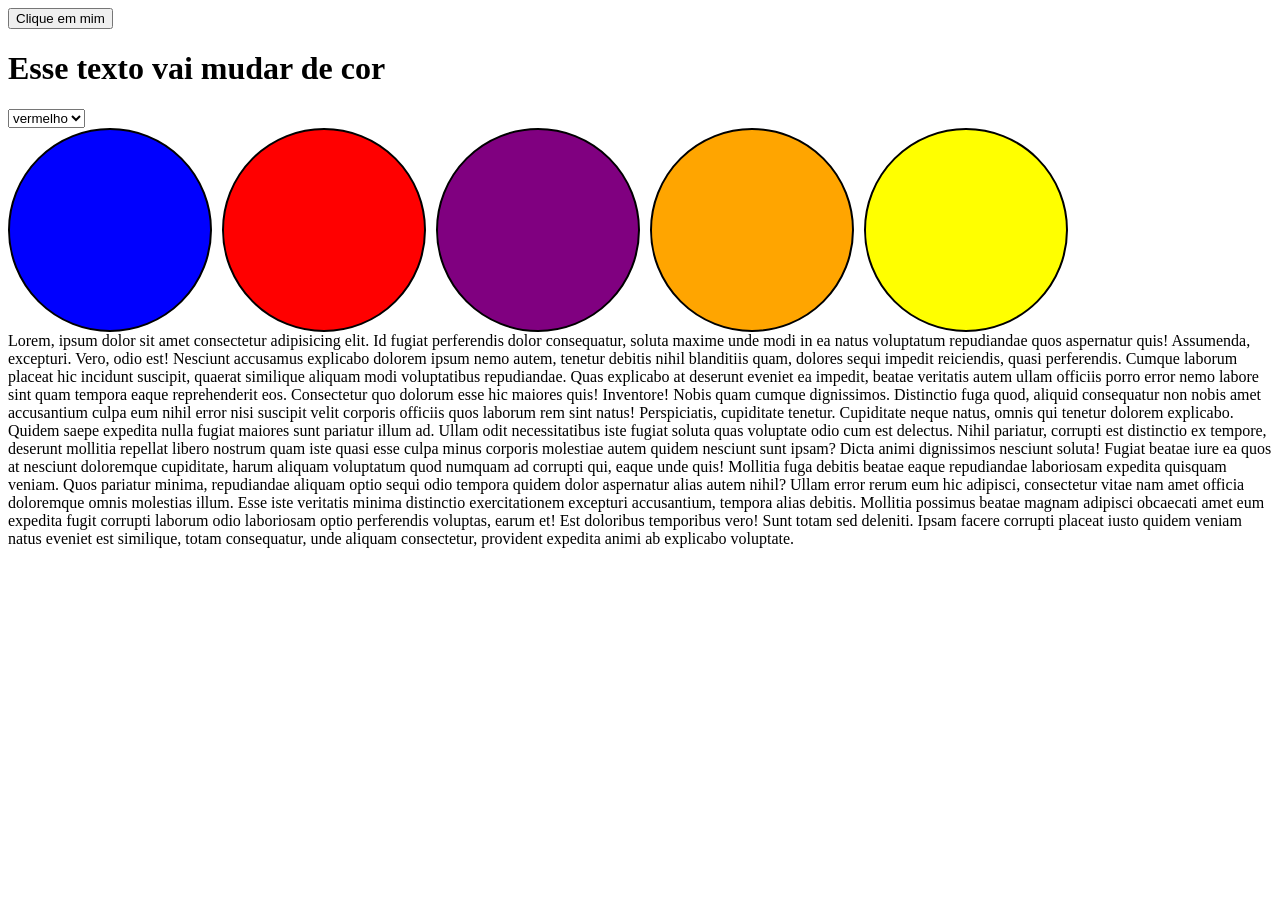
<file: index.html>
<!DOCTYPE html>
<html lang="en">
<head>
    <meta charset="UTF-8">
    <meta name="viewport" content="width=device-width, initial-scale=1.0">
    <title>Document</title>
    <link rel="stylesheet" href="catalogo.css">
</head>
<body>
    

<header>
    <button on="console.log('Mouse dentro do botão')" onclick="mudaCorDeFundo()" >Clique em mim</button>
    <h1>Esse texto vai mudar de cor</h1>
    <nav>
        <a href="https://www.github.com/NicolasLeao12"></a>
    </nav>
</header>

    <main>
        
        <select name="" id="">
            <option value="red">vermelho</option>
            <option value="blue">azul</option>
            <option value="purple">roxo</option>
            <option value="orange">laranja</option>
            <option value="yellow">amarelo</option>
            <option value="green">verde</option>
            <option value="pink">rosa</option>
        </select>
        
        <section id="catalogo">


            <div class="produto" style="background-color: blue;" onclick="mudaCorBolinha(e)"></div>
            <div class="produto" style="background-color: red;" onclick="mudaCorBolinha(e)"></div>
            <div class="produto" style="background-color: purple;" onclick="mudaCorBolinha(e)"></div>
            <div class="produto" style="background-color: orange;" onclick="mudaCorBolinha(e)"></div>
            <div class="produto" style="background-color: yellow;" onclick="mudaCorBolinha(e)"></div>

        </section> 


        <section>
            Lorem, ipsum dolor sit amet consectetur adipisicing elit. Id fugiat perferendis dolor consequatur, soluta maxime unde modi in ea natus voluptatum repudiandae quos aspernatur quis! Assumenda, excepturi. Vero, odio est!
            Nesciunt accusamus explicabo dolorem ipsum nemo autem, tenetur debitis nihil blanditiis quam, dolores sequi impedit reiciendis, quasi perferendis. Cumque laborum placeat hic incidunt suscipit, quaerat similique aliquam modi voluptatibus repudiandae.
            Quas explicabo at deserunt eveniet ea impedit, beatae veritatis autem ullam officiis porro error nemo labore sint quam tempora eaque reprehenderit eos. Consectetur quo dolorum esse hic maiores quis! Inventore!
            Nobis quam cumque dignissimos. Distinctio fuga quod, aliquid consequatur non nobis amet accusantium culpa eum nihil error nisi suscipit velit corporis officiis quos laborum rem sint natus! Perspiciatis, cupiditate tenetur.
            Cupiditate neque natus, omnis qui tenetur dolorem explicabo. Quidem saepe expedita nulla fugiat maiores sunt pariatur illum ad. Ullam odit necessitatibus iste fugiat soluta quas voluptate odio cum est delectus.
            Nihil pariatur, corrupti est distinctio ex tempore, deserunt mollitia repellat libero nostrum quam iste quasi esse culpa minus corporis molestiae autem quidem nesciunt sunt ipsam? Dicta animi dignissimos nesciunt soluta!
            Fugiat beatae iure ea quos at nesciunt doloremque cupiditate, harum aliquam voluptatum quod numquam ad corrupti qui, eaque unde quis! Mollitia fuga debitis beatae eaque repudiandae laboriosam expedita quisquam veniam.
            Quos pariatur minima, repudiandae aliquam optio sequi odio tempora quidem dolor aspernatur alias autem nihil? Ullam error rerum eum hic adipisci, consectetur vitae nam amet officia doloremque omnis molestias illum.
            Esse iste veritatis minima distinctio exercitationem excepturi accusantium, tempora alias debitis. Mollitia possimus beatae magnam adipisci obcaecati amet eum expedita fugit corrupti laborum odio laboriosam optio perferendis voluptas, earum et!
            Est doloribus temporibus vero! Sunt totam sed deleniti. Ipsam facere corrupti placeat iusto quidem veniam natus eveniet est similique, totam consequatur, unde aliquam consectetur, provident expedita animi ab explicabo voluptate.
        </section>

        <footer>

        </footer>


        <script>

            let corEscura = false
            function mudaCorDeFundo(){
                if ( corEscura ){
                    document.body.style.backgroundColor = "white"
                    document.body.style.color = "black"
                    corEscura = false
                }else {
                    document.body.style.backgroundColor = "black"
                    document.body.style.color = "white"
                    corEscura = true
                } 
            }            

        </script>

<script src="pintaBolinha.js"></script>

    </main>






</body>
</html>
</file>
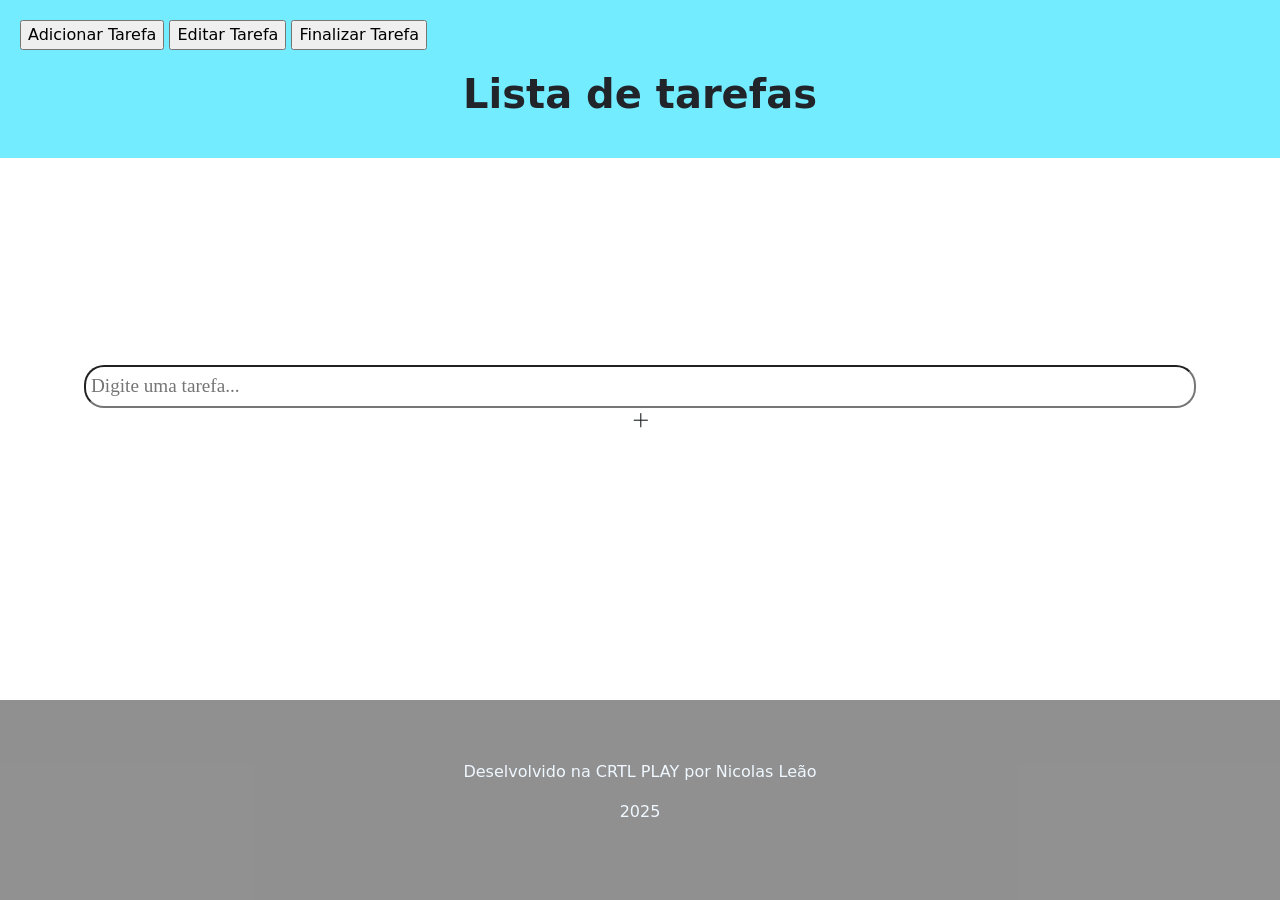
<file: to-do-list/index.html>
<!DOCTYPE html>
<html lang="pt-br">
<head>
    <link href="https://cdn.jsdelivr.net/npm/bootstrap@5.3.8/dist/css/bootstrap.min.css" rel="stylesheet" integrity="sha384-sRIl4kxILFvY47J16cr9ZwB07vP4J8+LH7qKQnuqkuIAvNWLzeN8tE5YBujZqJLB" crossorigin="anonymous">
        <link rel="stylesheet" href="https://cdn.jsdelivr.net/npm/bootstrap-icons@1.11.3/font/bootstrap-icons.min.css">
    <meta charset="UTF-8">
    <meta name="viewport" content="width=device-width, initial-scale=1.0">
    <title>Lista de tarefas</title>
    <link rel="stylesheet" href="estilo.css">
</head>
<body>
    <header>

        <nav>
            <input type="button" value="Adicionar Tarefa">
            <input type="button" value="Editar Tarefa">
            <input type="button" value="Finalizar Tarefa">
        </nav>

        <h1 id="titulo_principal">Lista de tarefas</h1>

    </header>

    <main>
        <input type="text" name="" id="input_tarefa" placeholder="Digite uma tarefa...">
        <i class="bi bi-plus-lg" id="adicionar_tarefa"></i>

        <section>
            <ul id="lista">

            </ul>





        </section>


    </main>
    <footer>
        <p>Deselvolvido na CRTL PLAY por Nicolas Leão</p>
        
        <p>2025</p>
    </foote>
    

    <script src="script.js"></script>
</body>
</html>
</file>
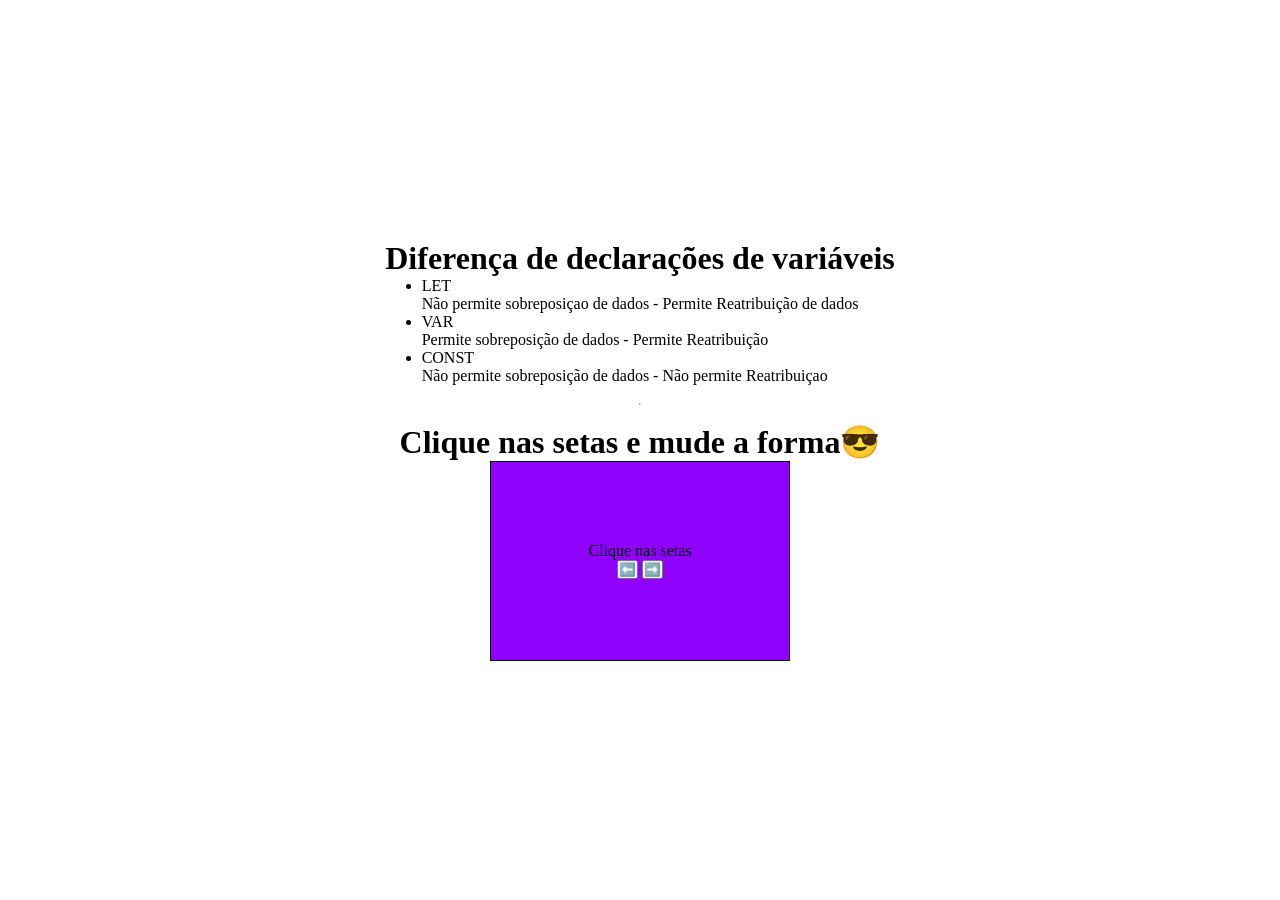
<file: aula1/aula7/index.html>
<!DOCTYPE html>
<html lang="en">
<head>
    <meta charset="UTF-8">
    <meta name="viewport" content="width=device-width, initial-scale=1.0">
    <title>Document</title>
    <link rel="stylesheet" href="style.css">
</head>
<body>
    
    <h1>Diferença de declarações de variáveis</h1>
    <ul>
        <li>LET</li>
        <p>Não permite sobreposiçao de dados - Permite Reatribuição de dados</p>
        <li>VAR</li>
        <p>Permite sobreposição de dados - Permite Reatribuição</p>
        <li>CONST</li>
        <p>Não permite sobreposição de dados - Não permite Reatribuiçao</p>
    </ul>

    <br>
    <hr>
    <br>

    <h1>Clique nas setas e mude a forma😎</h1>

        <main id="principal">
        
            <p id="nomedaforma">Clique nas setas</p>

            <div class="setas">
                <button id="anterior" onclick="anterior()">⬅️</button>
                <button id="proximo" onclick="proximo()">➡️</button>
            </div>
        </main>








    <script src="script.js"></script>




</body>
</html>
</file>
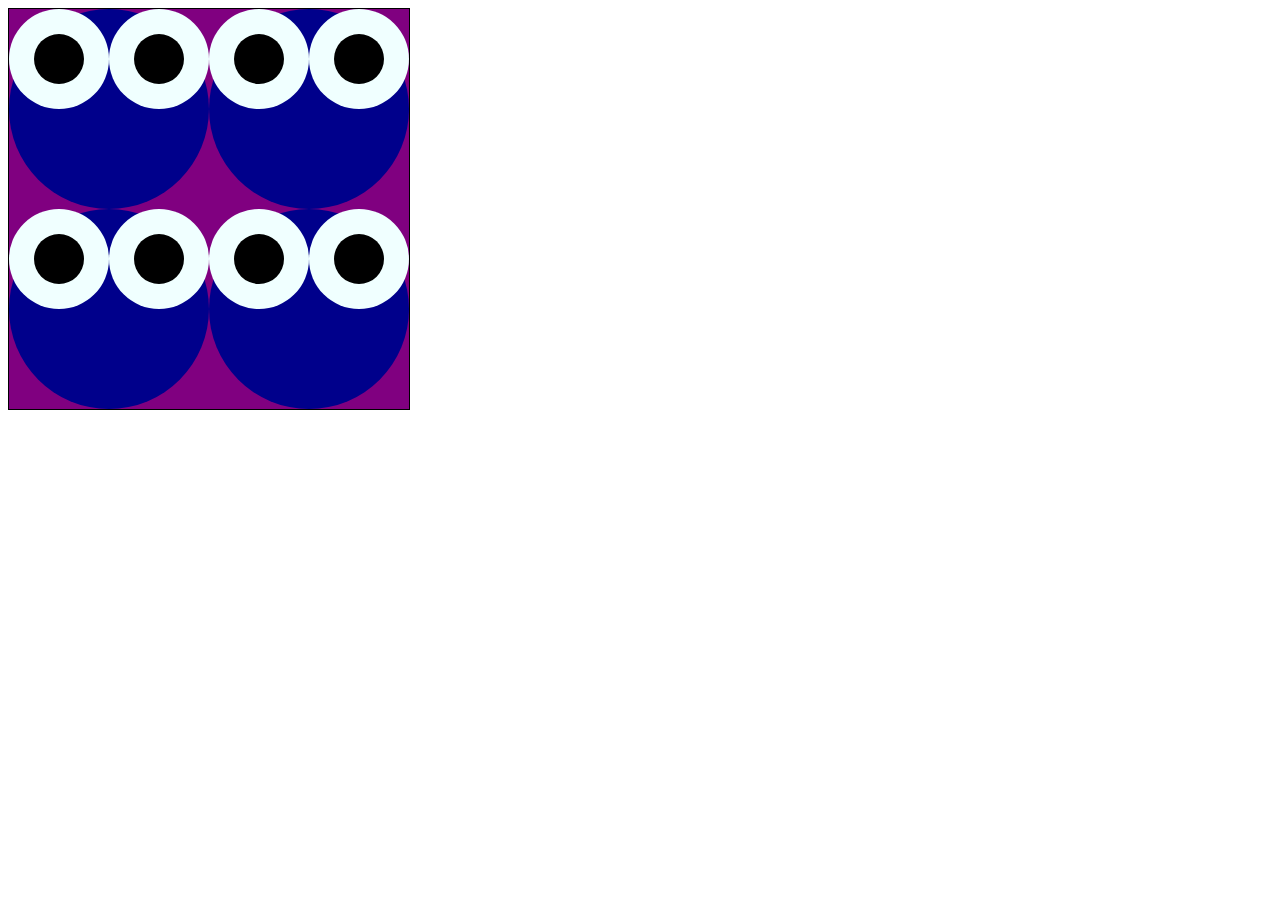
<file: estilo.html>
<!DOCTYPE html>
<html lang="en">
<head>
    <meta charset="UTF-8">
    <meta name="viewport" content="width=device-width, initial-scale=1.0">
    <title>Estilo</title>

    <style>

        #principal{
            background-color: purple;
            border: 1px solid black;
            width: 400px;
            height: 400px;
            display: flex;
            flex-wrap: wrap;

        }


        .secundario{
            background-color: darkblue;
            width: 200px;
            height: 200px;
            border-radius: 200px;
            display: flex;
            flex-wrap: wrap;
        }

        .terciario{
            width: 100px;
            height: 100px;
            background-color: azure;
            border-radius: 100px;
            display: flex;
            justify-content: center;
            align-items: center;
        }

        .quartenario{
        width: 50px;
         height: 50px;   
        background-color: black;   
        border-radius: 50px;
        }


    </style>


</head>
<body>


    <div id="principal">

        <div class="secundario">
            <div class="terciario">
                <div class="quartenario"></div>
                
            </div>
            <div class="terciario">
                <div class="quartenario"></div>
            </div>
        </div>

        <div class="secundario">
            <div class="terciario">
                <div class="quartenario"></div>
                
            </div>
            <div class="terciario">
                <div class="quartenario"></div>
                
            </div>
        </div>

        <div class="secundario">
            <div class="terciario">
                <div class="quartenario"></div>
           </div>
            <div class="terciario">
                <div class="quartenario"></div>
            </div>
        </div>
        
        <div class="secundario">
            <div class="terciario">
                <div class="quartenario"></div>
                
            </div>
            <div class="terciario">
                <div class="quartenario"></div>
                
            </div>
        </div>


    </div>


</body>
</html>
</file>
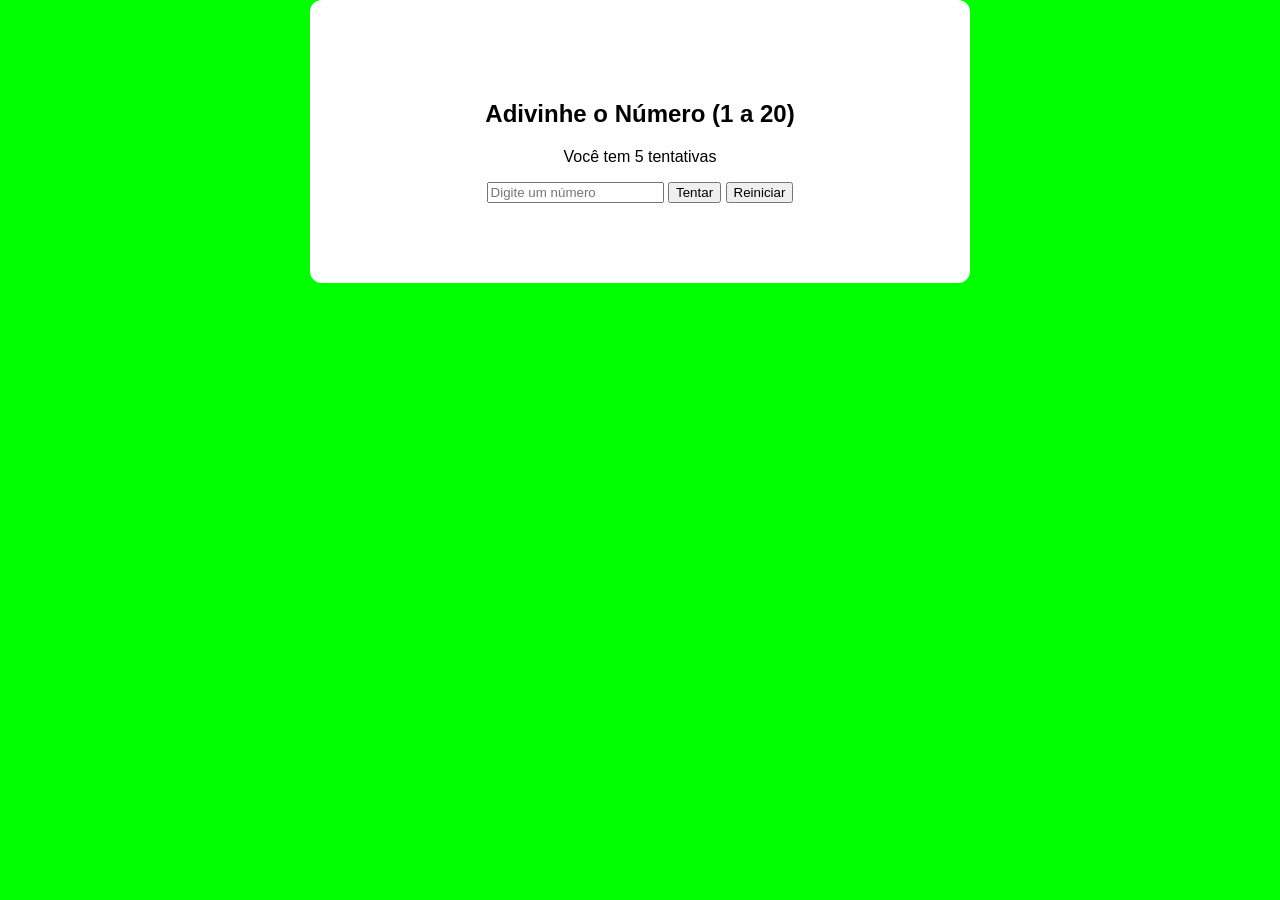
<file: projeto.html>
<!DOCTYPE html>
<html lang="en">
<head>
    <meta charset="UTF-8">
    <meta name="viewport" content="width=device-width, initial-scale=1.0">
    <title>Document</title>

     <style>
        body{
            font-family: arial ; 
            background-color: lime;
            display: flex; 
            justify-content: center; 
            align-items: center ; 
            height: 100; 
            margin: 0;
        }   
        .container {
            background: white ;
            padding: 80px;  
              border-radius: 12px ; 
              text-align: center; 
              width: 500px;
          }
     </style>
</head>
<body>
    <div class="container">
        <h2>Adivinhe o Número (1 a 20)</h2>
        <p id="mensagem">Você tem 5 tentativas</p>

        <input type="number" id="palpite" placeholder="Digite um número">
        <button id="botao">Tentar</button>
        <button id="reiniciar">Reiniciar</button>
    </div>

    <script>
        let numeroSecreto = Math.floor(Math.random()* 20) + 1;
        let tentativas = 5;

        let mensagem = document.getElementById("mensagem");
        let input = document.getElementById("palpite");
        let botao = document.getElementById("botao");
        let reiniciar = document.getElementById("reiniciar");

        botao.addEventListener("click",function(){
            let palpite = parseInt(input.value);

            if(!palpite){
                mensagem.textContent = "Digite um número válido";
                return
            }
            tentativas--;

            if (palpite === numeroSecreto) {
                mensagem.textContent = "Parabéns você acertou!"
                botao.disabled = true
            }
            else if(tentativas === 0){
                mensagem.textContent = "Fim de jogo o número era" + numeroSecreto;
                botao.disabled = true;
            }
            else if(palpite < numeroSecreto){
                mensagem.textContent = "Muito baixo, tentativas: " + tentativas;
            }
            else{
                mensagem.textContent = "Muito alto, tentativas: " + tentativas;
            }

            input.value = '';
        });

        reiniciar.addEventListener("click",function(){
            numeroSecreto = Math.floor(Math.random()* 20) + 1;
            tentativas = 5;
            mensagem.textContent = "Você tem 5 tentativas";
            botao.disabled = false;
            input.value = "";
        })

    </script>
</body>
</html>
</file>
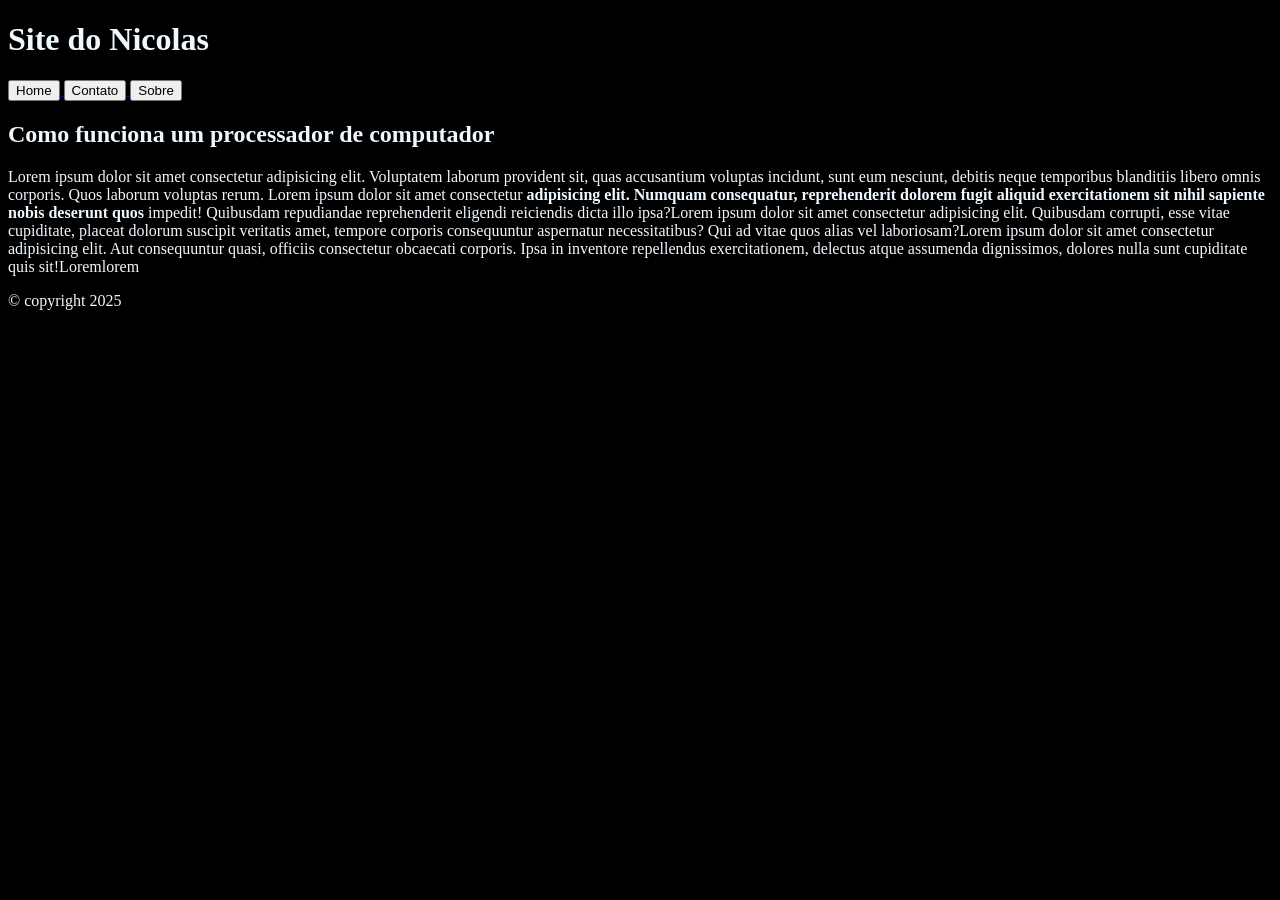
<file: semantico.html>
<!DOCTYPE html>
<html lang="en">
<head>
    <meta charset="UTF-8">
    <meta name="viewport" content="width=device-width, initial-scale=1.0">
    <title>Document</title>
    <link rel="stylesheet" href="style.css">
</head>
<body>
    
    <header>

        <h1>Site do Nicolas</h1>

        <nav>

            <a href="#"> <button>Home</button> </a>
            <a href="#"> <button>Contato</button> </a>
            <a href="#"> <button>Sobre</button> </a>

        </nav>



    </header>

    <main>

    <section id="processador">

        <h2>Como funciona um processador de computador</h2>

        <p>Lorem ipsum dolor sit amet consectetur adipisicing elit. Voluptatem laborum provident sit, quas accusantium voluptas incidunt, sunt eum nesciunt, debitis neque temporibus blanditiis libero omnis corporis. Quos laborum voluptas rerum. Lorem ipsum dolor sit amet consectetur <strong>adipisicing elit. Numquam consequatur, reprehenderit dolorem fugit aliquid exercitationem sit nihil sapiente nobis deserunt quos</strong> impedit! Quibusdam repudiandae reprehenderit eligendi reiciendis dicta illo ipsa?Lorem ipsum dolor sit amet consectetur adipisicing elit. Quibusdam corrupti, esse vitae cupiditate, placeat dolorum suscipit veritatis amet, tempore corporis consequuntur aspernatur necessitatibus? Qui ad vitae quos alias vel laboriosam?Lorem ipsum dolor sit amet consectetur adipisicing elit. Aut consequuntur quasi, officiis consectetur obcaecati corporis. Ipsa in inventore repellendus exercitationem, delectus atque assumenda dignissimos, dolores nulla sunt cupiditate quis sit!Loremlorem</p>


    </section>






    <section id="Monitor">




    </section>




    <footer>

        &copy; copyright 2025



    </footer>

    </main>





</body>
</html>
</file>
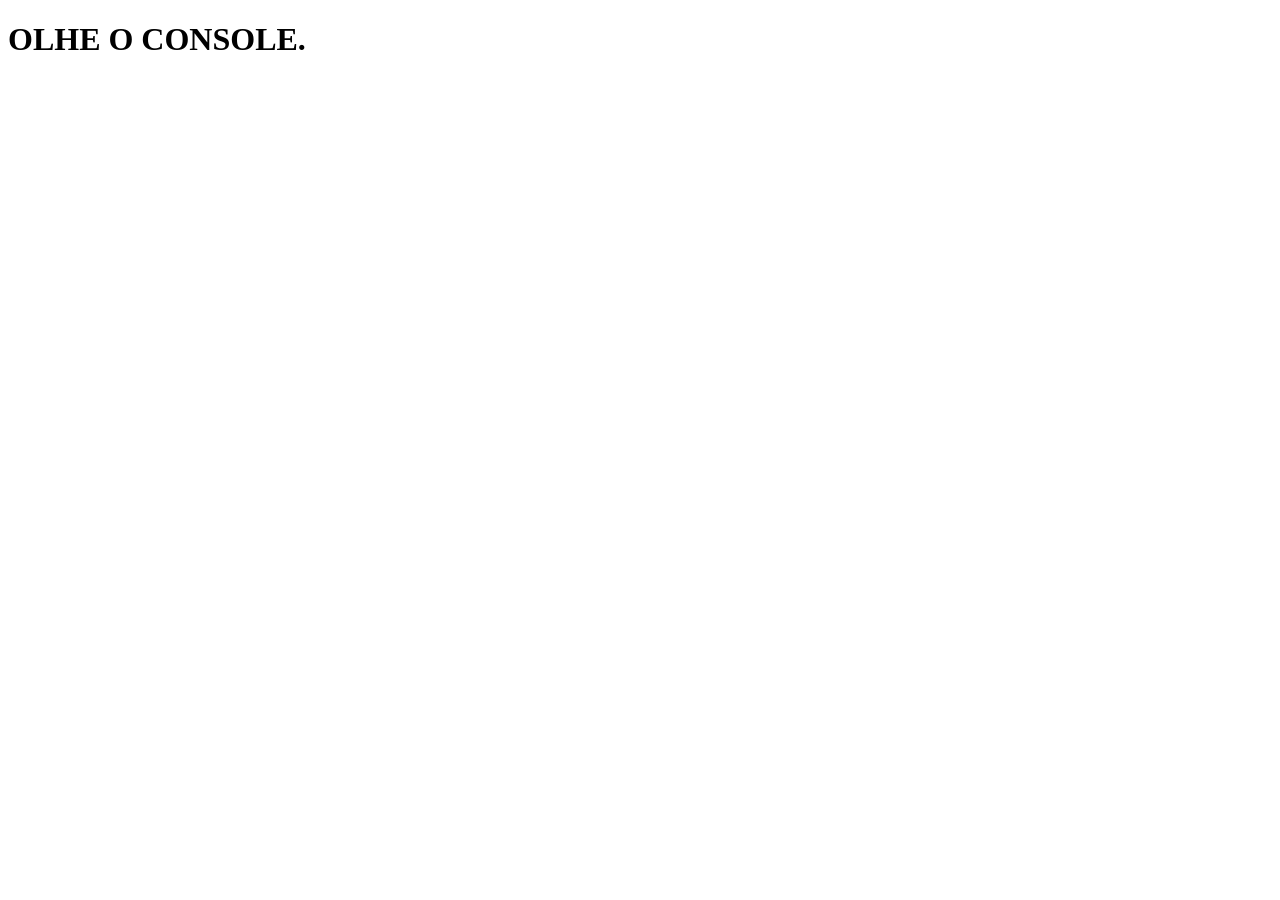
<file: Javascript/js.html>
<!DOCTYPE html>
<html lang="pt-br">
<head>
    <meta charset="UTF-8">
    <meta name="viewport" content="width=device-width, initial-scale=1.0">
    <title>Aprendendo Javascript</title>
</head>
<body>
    <h1>OLHE O CONSOLE.</h1>
</body>
</html>
</file>
<file: catalogo.css>
.produto{
    border: 2px solid black;
    width: 200px;
    height: 200px;
    background-color: lightblue;
    border-radius: 100%;
}

#catalogo{
    display: flex;
    gap: 10px;
    flex-wrap: wrap;
}

.produto:hover{
    transform: scale(1.05);
    transition: all 0.5s;
}
</file>
<file: to-do-list/estilo.css>
body{
    height: 100vh;
    display: flex;
    justify-content: space-between;
    align-items: center;
    flex-direction: column;
}

header{
    width: 100%;
    display: flex;
    flex-direction: column;
    background-color: rgb(116, 236, 255);
    padding: 20px;
}

#titulo_principal{
    text-align: center;
    font-weight: bold;
    margin: 20px 0px;
    
}

main{
    padding: 20px;
    width: 90%;
    display: flex;
    flex-direction: column;
    align-items: center;
}

#input_tarefa{
    font-family: Georgia;
    font-size: 1.2em;
    border-radius: 20px;
    padding: 5px;
    width: 100%;


}

#adicionar_tarefa{
    font-size: 1.2em;


}

section{
    padding: 20px 0px;
}

ul{
    display: flex;
    flex-direction: column;
    justify-content: space-around;
    height: 100%;
    width: 100%;
}

li{
    margin: 20px 0px;
    display: flex;
    justify-content: space-around;
    align-items: center;
}

.tarefa{
    margin: 0px;
    width: 200px;
    text-align: justify;
    font-size: 1.1em;
    word-wrap: break-word;
}

footer{
    display: flex;
    flex-direction: column;
    justify-content: center;
    align-items: center;
    background-color: rgba(48, 48, 48, 0.532);
    width: 100%;
    height: 200px;
    color: aliceblue;
}

.concluir{
    text-decoration: line-through;
    opacity: 0.5;
}

@media (max-width: 400px){
    body{
        font-size: 0.8em;

    }

    #input-tarefa{
        width: 60%;
    }
}
</file>
<file: aula1/aula7/style.css>
*{
    margin: 0px;
    padding: 0px;
    box-sizing: border-box;

}

body{
    height: 100vh;
    display: flex;
    flex-direction: column;
    align-items: center;
    justify-content: center;
}

main{
    background-color: rgb(144, 0, 255);
    border: 1px solid black;
    width: 300px;
    height: 200px;
    display: flex;
    flex-direction: column;
    align-items: center;
    justify-content: center;
}
</file>
<file: style.css>
body{
    background-color: black;
    color: aliceblue;
}



main{
    display: flex;
    flex-wrap: wrap;
}

.produto{
    margin: 20px;
    border: 1px solid white;
    width: 15vw;
    font-size: 1rem;

}

.nome{
    font-weight: bold;
    font: 2vw;
    font-size: 3vw;
}

.imagem-produto > img{
    width: 100%;

}

.preco{
font-size: 3vw;


}
</file>
